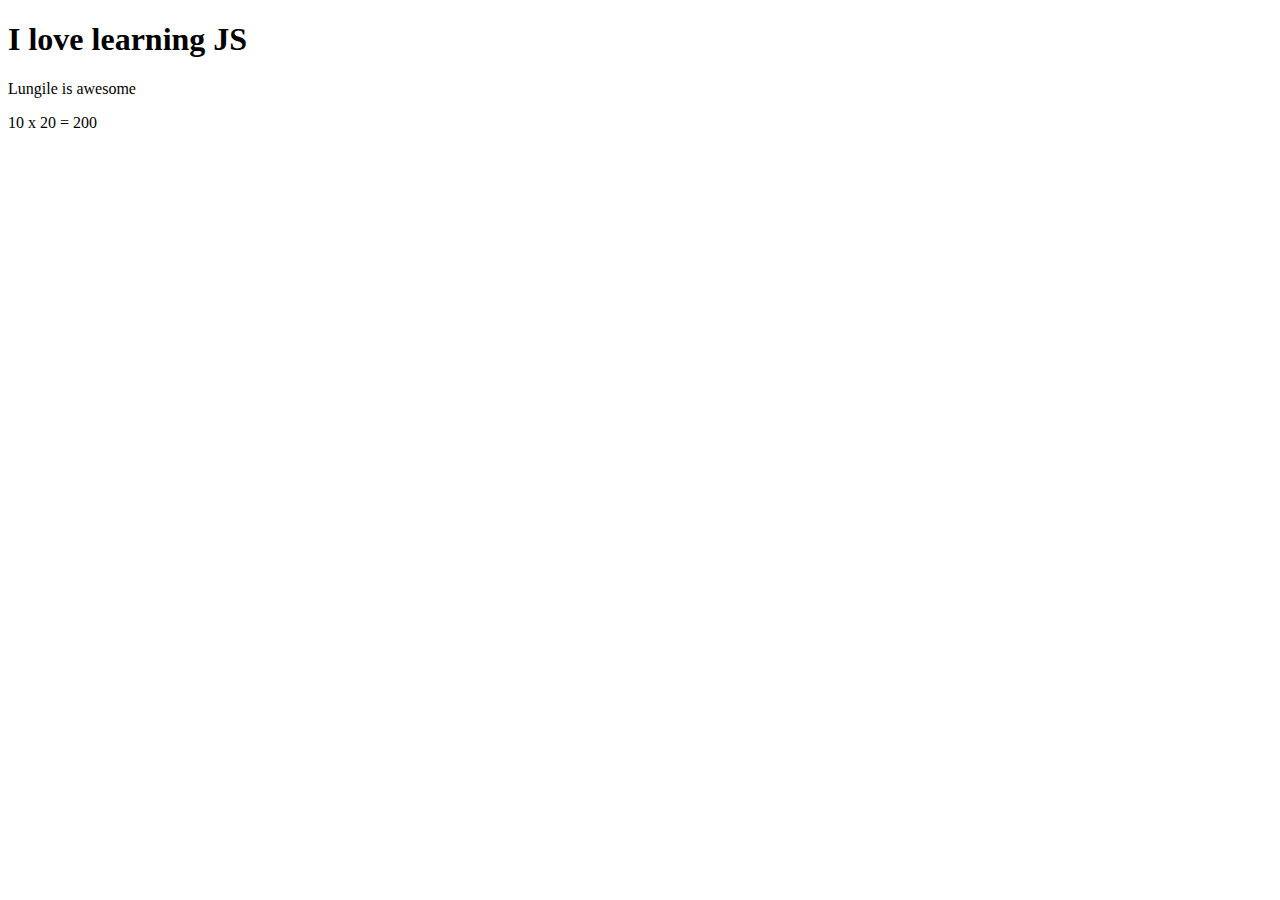
<file: index.html>
<!DOCTYPE html>
<html>
    <head>
    </head>
    <body>
<h1 id="heading1">Hello</h1>
<p id="paragraph1">Hello Everyone</p>
<p id="paragraph2"></p>


<script>

var text1 = "Lungile is awesome";
var text2 = "JS is fun";
var text3 = "I love JS"; 

var numA = 10;
var numB = 20;


document.getElementById("heading1").innerHTML = ("I love learning JS");
document.getElementById("paragraph1").innerHTML = (text1);
document.getElementById("paragraph2").innerHTML = (numA + " x " + numB + " = " + numA * numB)

</script>

    </body>
</html>
</file>
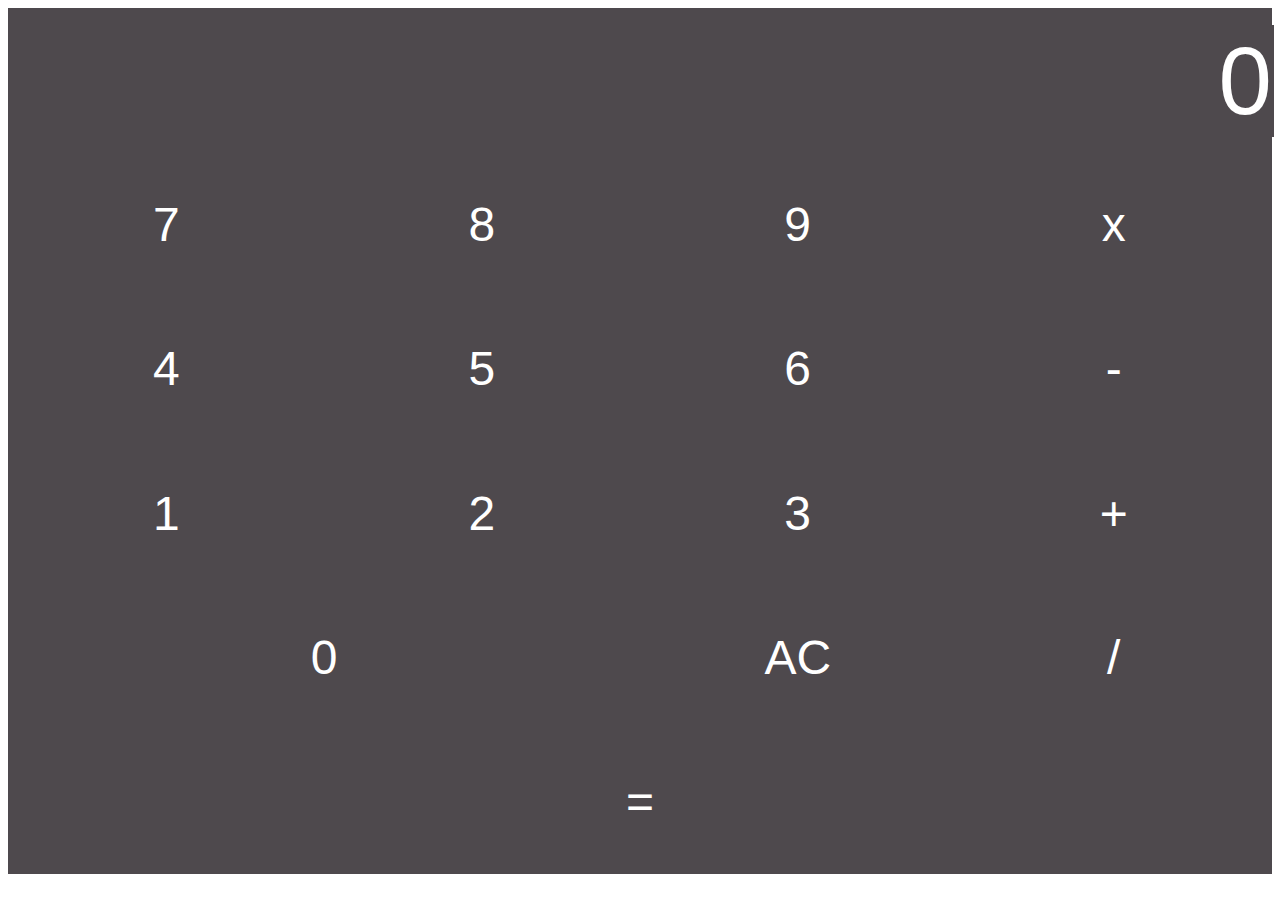
<file: calculator.html>
<!DOCTYPE html>
<html>
    <head>
<link rel="stylesheet" type="text/css" href="style.css">
    </head>
    <body>
<table border ="1">
    <tr>
        <td colspan="4">
            <input type="text" id="inputBox" value = "0">
        </td>
    </tr>
    <tr>
        <td onclick="digitBtnPressed(7)">7</td>
        <td onclick="digitBtnPressed(8)">8</td>
        <td onclick="digitBtnPressed(9)">9</td>
        <td>x</td>
    </tr>
    <tr>
        <td onclick="digitBtnPressed(4)">4</td>
        <td onclick="digitBtnPressed(5)">5</td>
        <td onclick="digitBtnPressed(6)">6</td>
        <td>-</td>
    </tr>
    <tr>
        <td onclick="digitBtnPressed(1)">1</td>
        <td onclick="digitBtnPressed(2)">2</td>
        <td onclick="digitBtnPressed(3)">3</td>
        <td>+</td>
    </tr>
    <tr>
        <td onclick="digitBtnPressed(0)" colspan="2">0</td>
        <td onclick="btnACPressed()">AC</td>
        <td>/</td>
    </tr>
    <tr>
        <td colspan="4">=</td>
    </tr>

</table>

<script>
var newLine = true;     //Boolean value

function digitBtnPressed(button){
    if(newLine){
        document.getElementById("inputBox").value = button;
        newLine = false;
    }else{
    var currentValue = document.getElementById("inputBox").value;
    document.getElementById("inputBox").value = currentValue + button;    
    }
    
    function btnACPressed(){
        document.getElementById("inputBox").value = 0;
        newLine = true; 
    }
}

    
</script>

    </body>
</html>
</file>
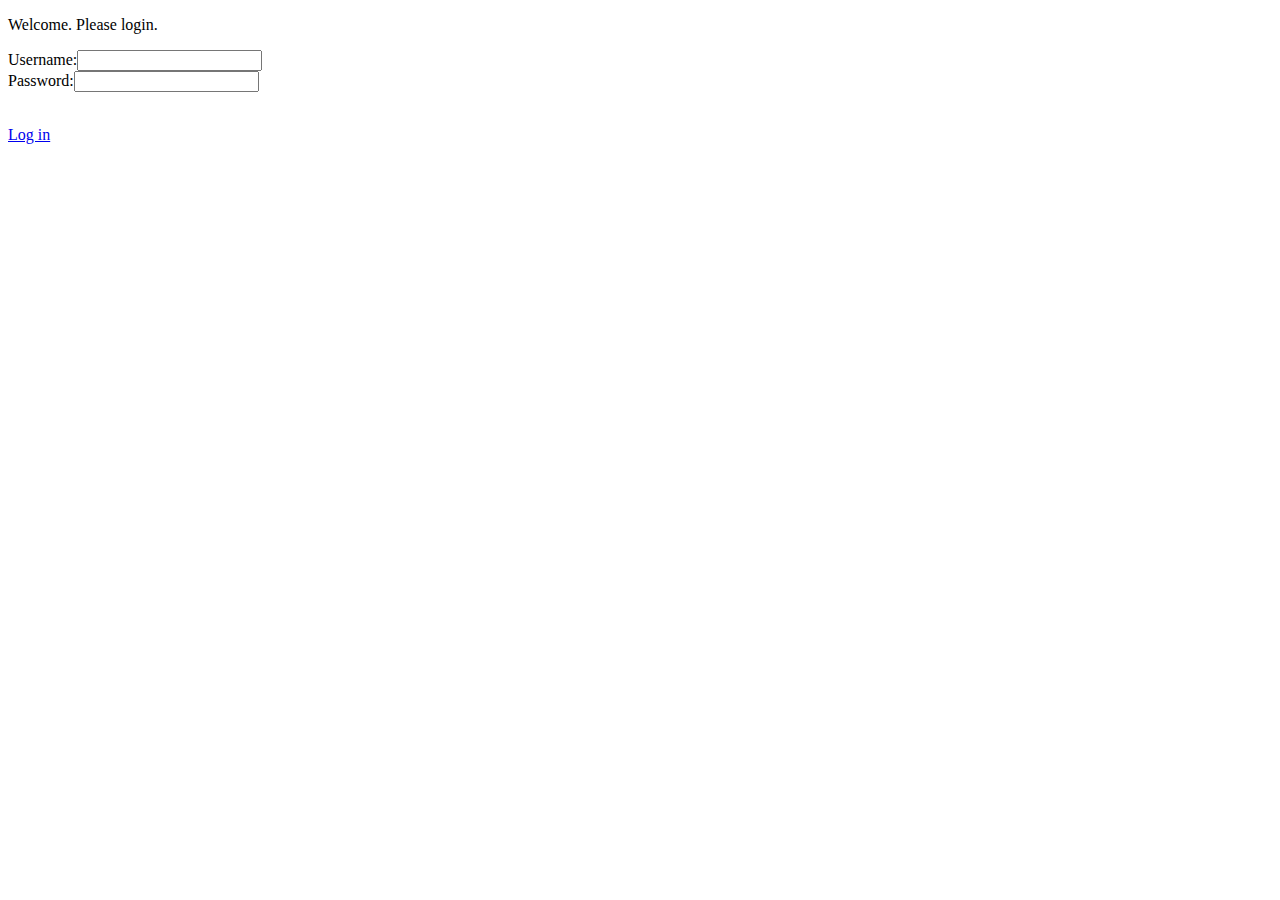
<file: loginForm.html>
<!DOCTYPE html>
<html>
    <head>
<link rel="stylesheet" type="text/css" href="style.css">
    </head>
    <body>

<form>
    <p>Welcome. Please login.</p>
<label for="usernameInput">Username:</label><input type="text" id="usernameInput"/><br/>
<label for="passwordInput">Password:</label><input type="password" id="passwordInput"><br/>
<p id="message"></p>
<br/>
<a href="#" onclick="verifyUser()">Log in</a>


</form>


<script>

function verifyUser(){
var Username = document.getElementById("usernameInput").nodeValue;
var Password = document.getElementById("passwordInput").nodeValue;

checkUserCreds(Username, Password);

}

function checkUserCreds(Username,Password){
var systemUsername = "Bond";
var systemPassword = "007";

if(Username == systemUsername && Password == systemPassword){
    document.getElementById("message").innerHTML = ("Correct. Logging you in...");
}
}



</script>

    </body>
</html>
</file>
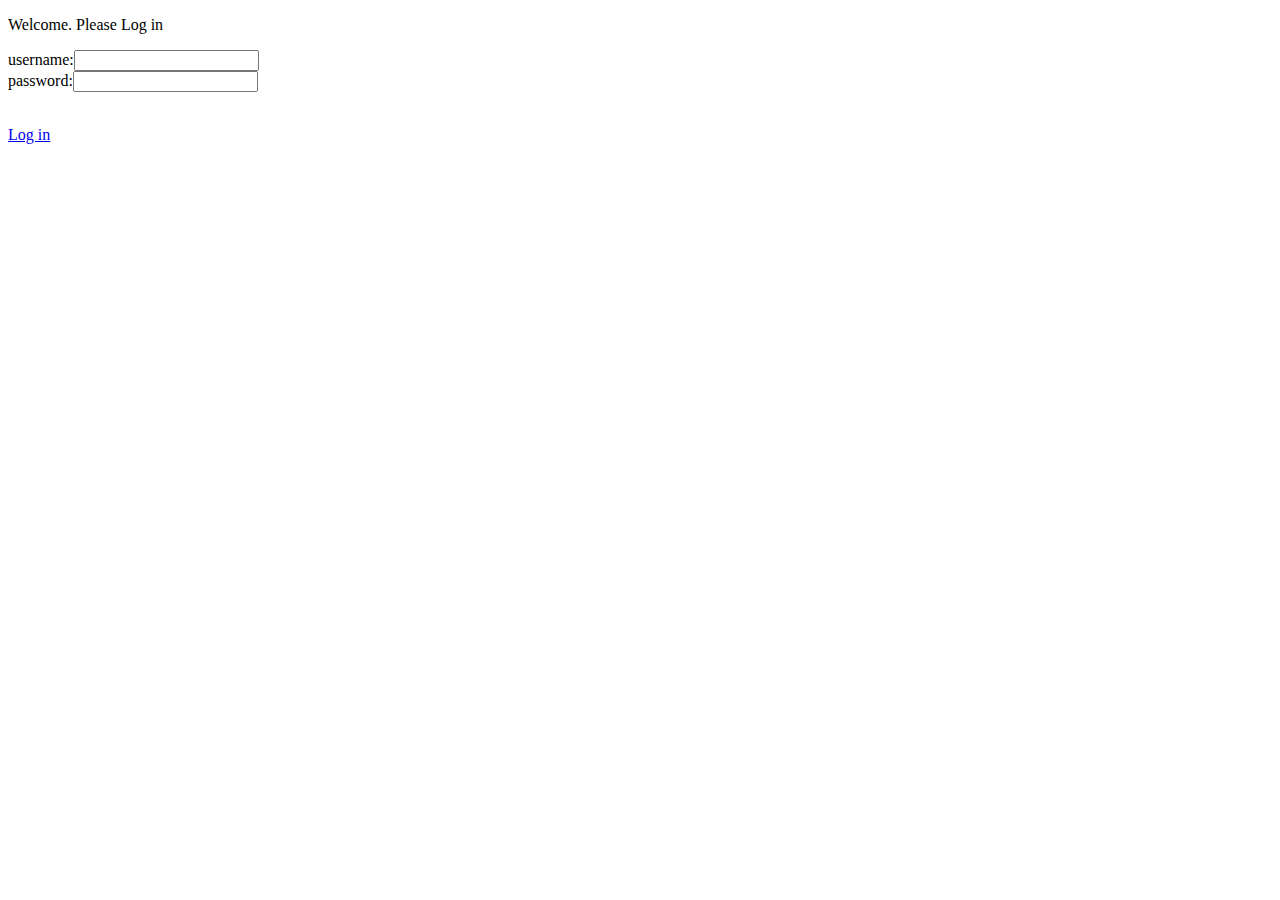
<file: loginForm2.html>
<!DOCTYPE html>
<html>
    <head>
<link rel="stylesheet" type="text/css" href="style.css">
    </head>
    <body>
        <p>Welcome. Please Log in</p>

        <form>
<label for="usernameInput">username:</label><input type="text" id="usernameInput"></br>
<label for="passwordInput">password:</label><input type="password" id="passwordInput"></br>
<p id="message"></p>
<br/>
<a href="#" onclick="verifyUser()">Log in</a>

        </form>


<script>

function verifyUser(){
    var username = document.getElementById("usernameInput").value;
    var password = document.getElementById("passwordInput").value;

    checkUserCreds(username, password); 
}
 

function checkUserCreds(username, password){
    var systemUsername ="bond";
    var systemPassword ="777";

    if(username == systemUsername && password == systemPassword){
        document.getElementById("message").innerHTML = "Correct. Logging you in...";
    }else{
        document.getElementById("message").innerHTML = "Incorrect username or password. Try again";
    }
}


</script>


    </body>
</html>
</file>
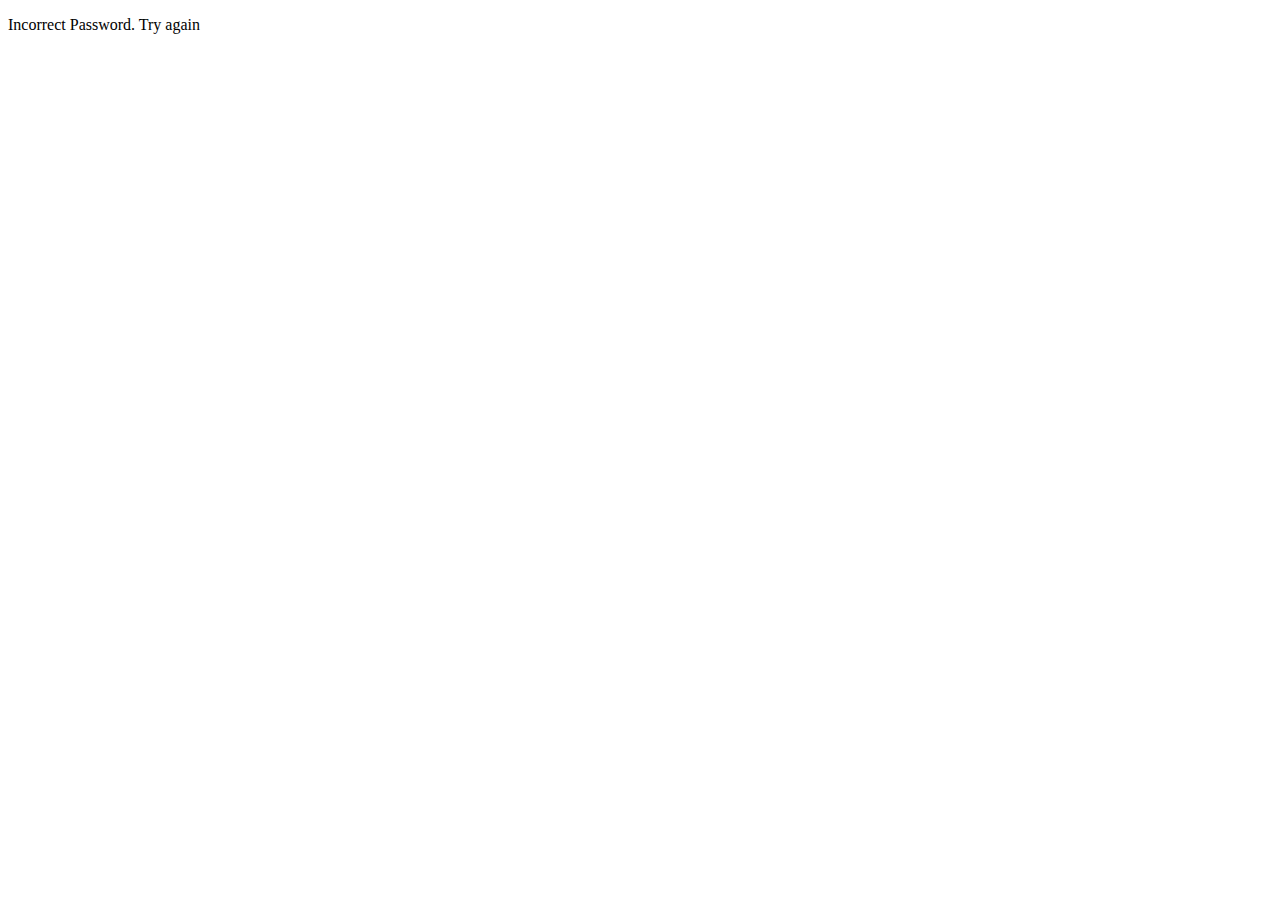
<file: password.html>
<!DOCTYPE html>
<html>
    <head>
<link rel="stylesheet" type="text/css" href="style.css">
    </head>
    <body>

    <p id="output"></p>
<script>

var userInputPassword = "009";
var actualPassword = "007";

if(userInputPassword == actualPassword){
    document.getElementById("output").innerHTML = ("Correct Password");
}
else{
    document.getElementById("output").innerHTML = ("Incorrect Password. Try again");
}

</script>



    </body>
</html>
</file>
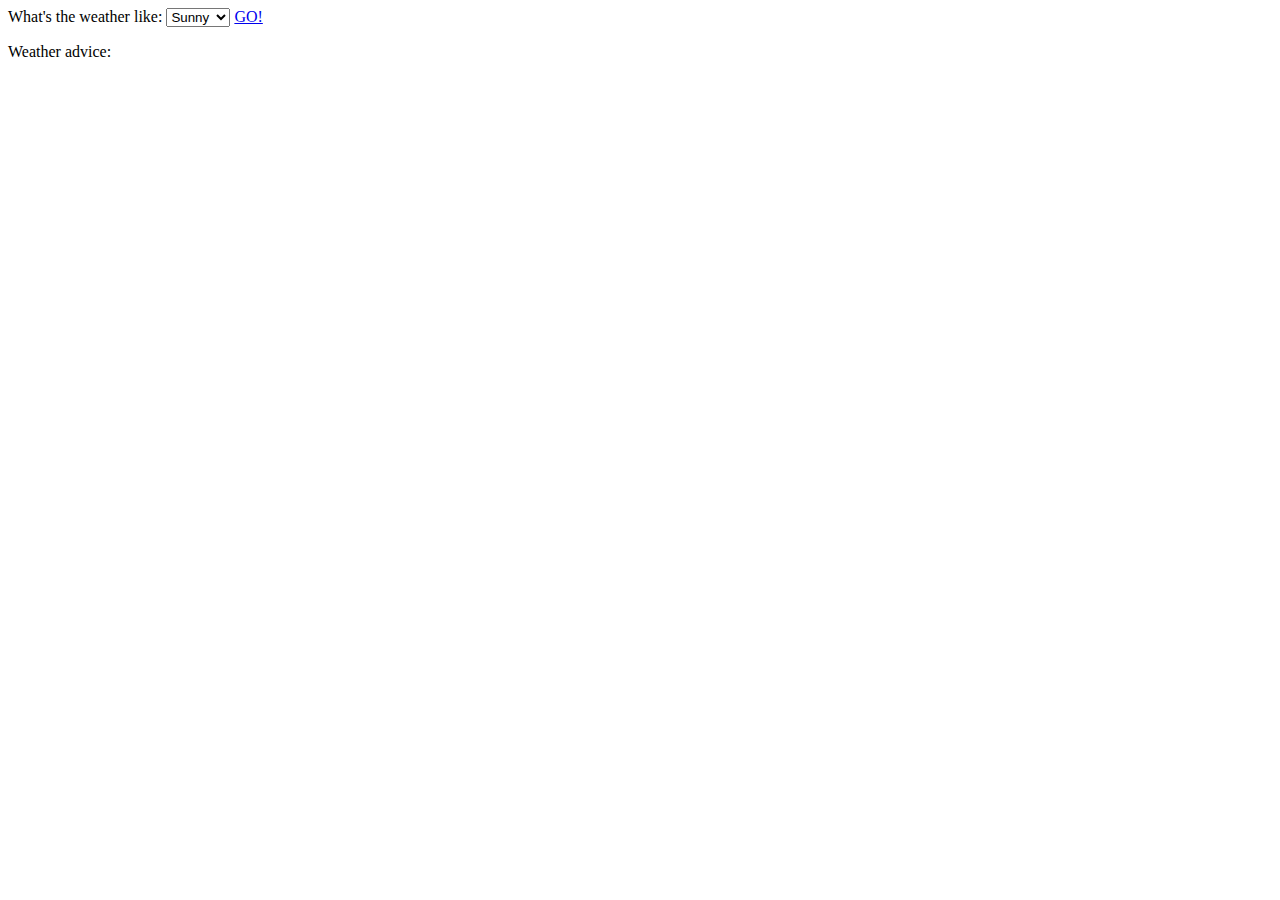
<file: switch.html>
<!DOCTYPE html>
<html>
    <head>
<link rel="stylesheet" type="text/css" href="style.css">
    </head>
    <body>
<label for="weather">What's the weather like:</label>
<select id="weather">
<option value="sunny">Sunny</option>
<option value="windy">Windy</option>
<option value="cloudy">Cloudy</option>
<option value="snowy">Snowy</option>
<option value="rainy">Rainy</option>
</select>
<a href="#" onclick="btnPressed()">GO!</a>
<p id="outputText">Weather advice:</p>

<script>

function btnPressed(){

    var weatherSelected = document.getElementById("weather").value;
    var advices;

    switch(weatherSelected){
        case "sunny":
            advice = "Wear your sunglasses";
            break;
        case "windy":
            advice = "Wear a coat";
            break;
        case "cloudy":
            advice = "Bring along a jacket, it might rain";
            break;
        case "snowy":
            advice = "Dress up warm. It'll be a cold one";
            break;
        case "rainy":
            advice = "Wear a rain jacket";
            break;                
    }
    document.getElementById("outputText").innerHTML = ("Weather advice: " + advice);
}


</script>

    </body>
</html>
</file>
<file: style.css>
table{
    color: #fff;
    text-align: center;
    border-collapse: collapse;
    font: normal 3em arial, Helvetica, sans-serif;
}

tr{
    height: 16.02vh;
    background-color: #4e494d;
}

td{
    width: 25vw;
    border: 1px solid #4e494d;
}

#inputBox{
    background-color: #4e494d;
    text-align: right;
    width: 100%;
    font-size: 2em;
    color: #fff;
    border: 0px;
}

.digitButton{
    background-color: #807e80;
}

.operatorButton{
    background-color: #ff9e06;
}

.ACButton{
    background-color: #656165;
}
</file>
